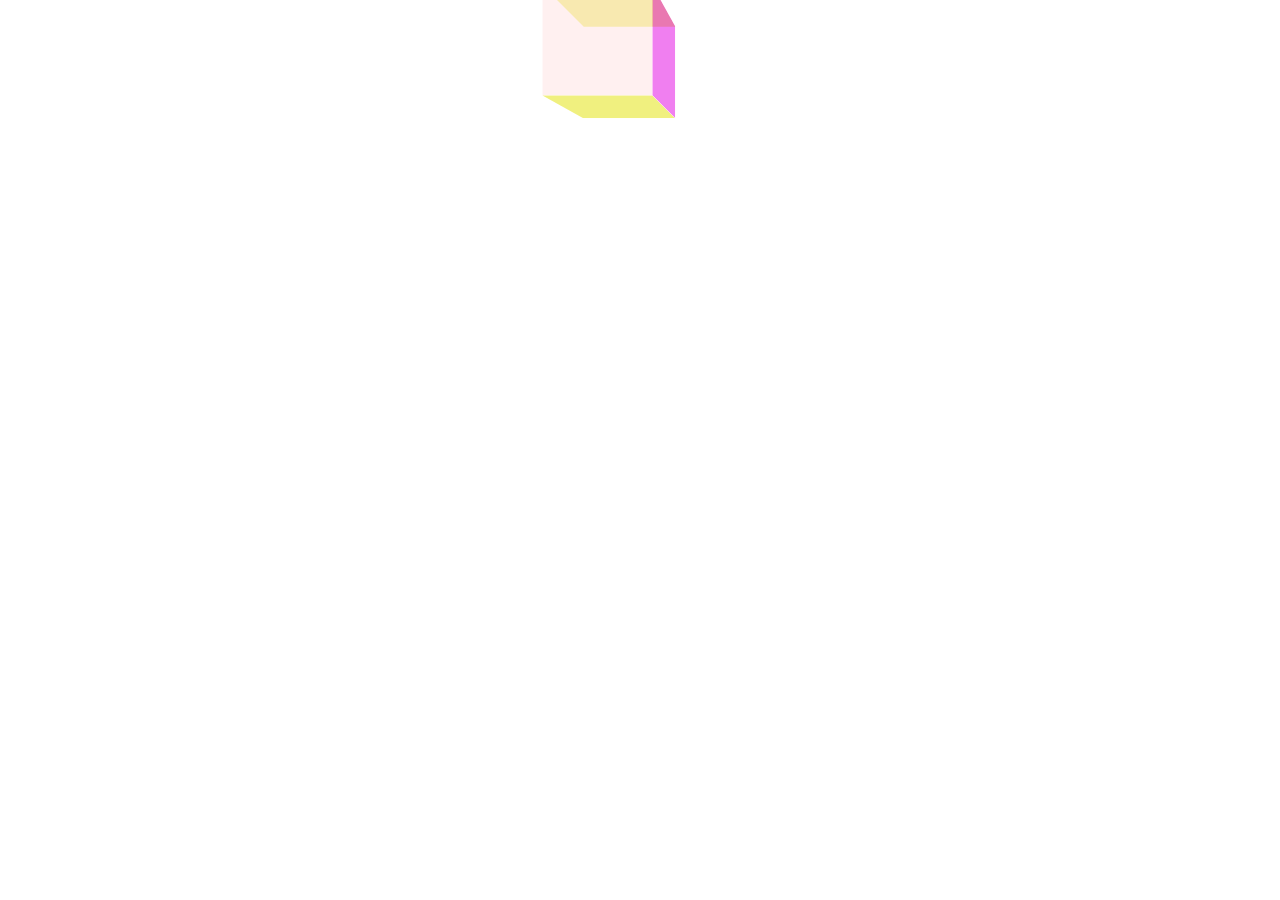
<file: test.html>
<!DOCTYPE html>
<html>
<head>
    <meta charset="utf-8">
    <title>Cube</title>
    <style>
        .container {
            width: 150px;
            height: 150px;
            margin: auto;
        }

        .cube {
            width: 100%;
            height: 100%;
            perspective: 550px;
            perspective-origin: 150% 150%;
            transform-style: preserve-3d;
        }

        .face {
            display: block;
            position: absolute;
            width: 100px;
            height: 100px;
        }

        #front {
            background: rgba(255, 225, 225, 0.5);
            transform: translateZ(50px);
            }

        #back {
            background: rgba(0, 255, 225, 0.5);
            transform: rotateY(180deg) translateZ(50px);
            visibility: hidden;
        }

        #right {
            background: rgba(225, 0, 225, 0.5);
            transform: rotateY(90deg) translateZ(50px);
        }

        #left {
            background: rgba(225, 0, 225, 0.5);
            transform: rotateY(-90deg) translateZ(50px);
            visibility: hidden;
        }

        #top {
            background: rgba(225, 225, 0, 0.5);
            transform: rotateX(90deg) translateZ(50px);
        }

        #bottom {
            background: rgba(225, 225, 0, 0.5);
            transform: rotateX(-90deg) translateZ(50px);
        }

    </style>
</head>
<body>
<div class="container">
    <div class="cube">
        <div class="face" id="front"></div>
        <div class="face" id="back"></div>
        <div class="face" id="right"></div>
        <div class="face" id="left"></div>
        <div class="face" id="top"></div>
        <div class="face" id="bottom"></div>
    </div>
</div>
</body>
</html>
</file>
